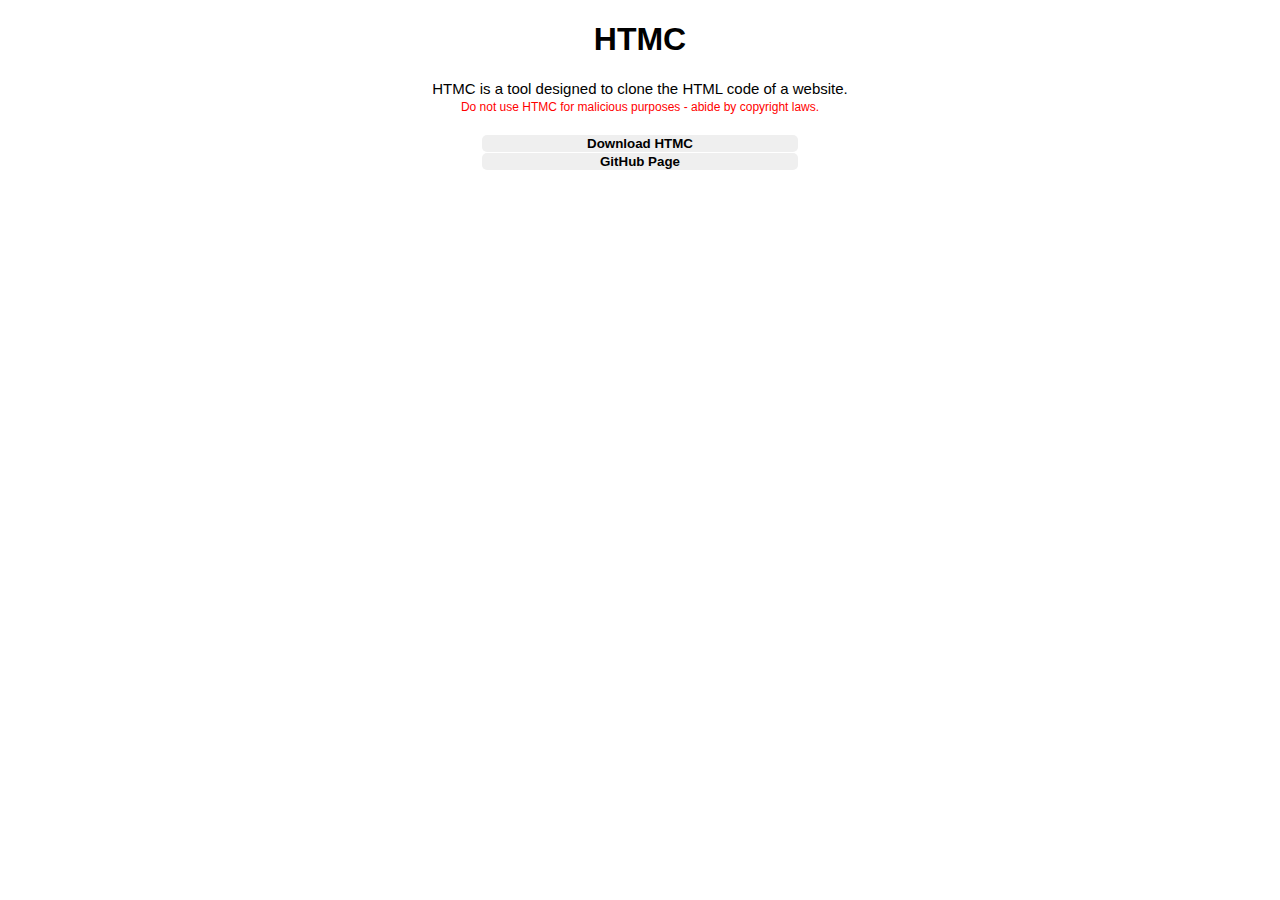
<file: index.html>
<!DOCTYPE html>
<html lang="en">
<head>
    <meta charset="UTF-8">
    <meta name="viewport" content="width=device-width, initial-scale=1.0">
    <meta http-equiv="refresh" content="0; url=./home/">

    <title>HTMC</title>
</head>
<body>
    
</body>
</html>
</file>
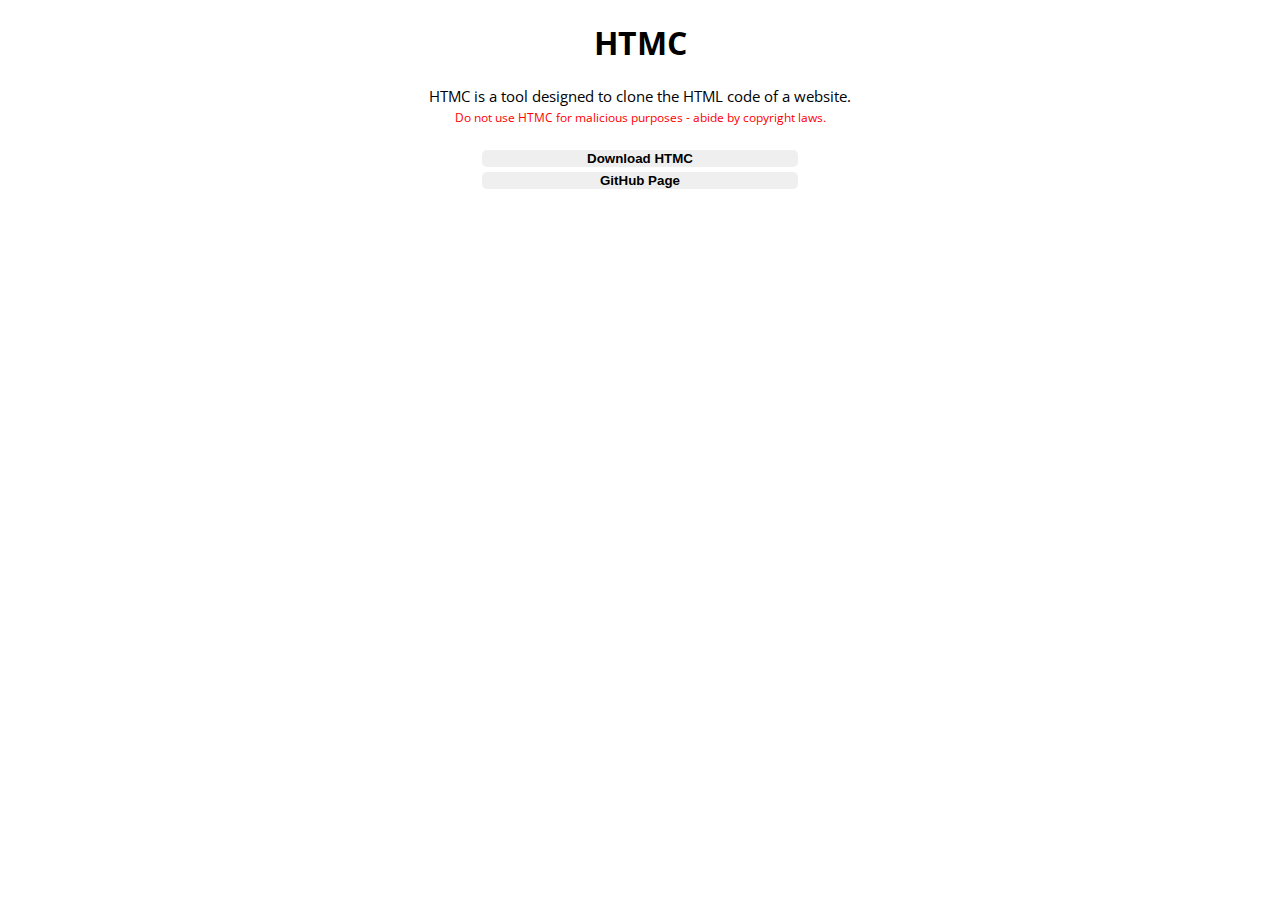
<file: home/index.html>
<!DOCTYPE html>
<html lang="en">
<head>
    <meta charset="UTF-8">
    <meta name="viewport" content="width=device-width, initial-scale=1.0">

    <link rel="stylesheet" href="../src/style.css">
    <title>Home Page</title>
</head>

<body>
    <span class="home">
        <h1 class="main-header">HTMC</h1>

        <div class="main-paragraph">
            HTMC is a tool designed to clone the HTML code of a website.<br>
            <span class="red">Do not use HTMC for malicious purposes - abide by copyright laws.</span>
        </div>

        <div class="main-buttons">
            <button class="download"><a href="http://www.github.com/jansel1/htmc_exe/archive/refs/heads/main.zip" download="HTMC">Download HTMC</a></button><br>
            <button class="download"><a href="http://www.github.com/jansel1/htmc_exe/">GitHub Page</a></button>
            
        </div>
    </span>
</body>

</html>
</file>
<file: src/style.css>
@import url('https://fonts.googleapis.com/css2?family=Open+Sans:wght@500&display=swap');

.home {
    font-family: "Open Sans", sans-serif;
    text-align: center;
}

.main-header {
    transition: all 0.3s ease-in-out;

    cursor: pointer;
}

.main-header:hover {
    transition: all 0.3s ease-in-out;
    transform: scale(1.1);
}

.main-buttons {
    position: relative;
    top: 20px;
}

a {
    color: black;
    text-decoration: none;
}

button {
    transition: all 0.3s ease-in-out;
    
    width: 25%;

    border-radius: 5px;
    border: none;

    font-weight: 600;
}
button:hover {
    transition: all 0.3s ease-in-out;

    background-color: rgb(228, 228, 228);

    border-radius: 5px;
    border: none;

    width: 40%;
    font-size: 15px;

    font-weight: bold;
}

.main-paragraph {
    font-size: 15px;
}

.red {
    color: red;
    font-size: 12px;
}
</file>
